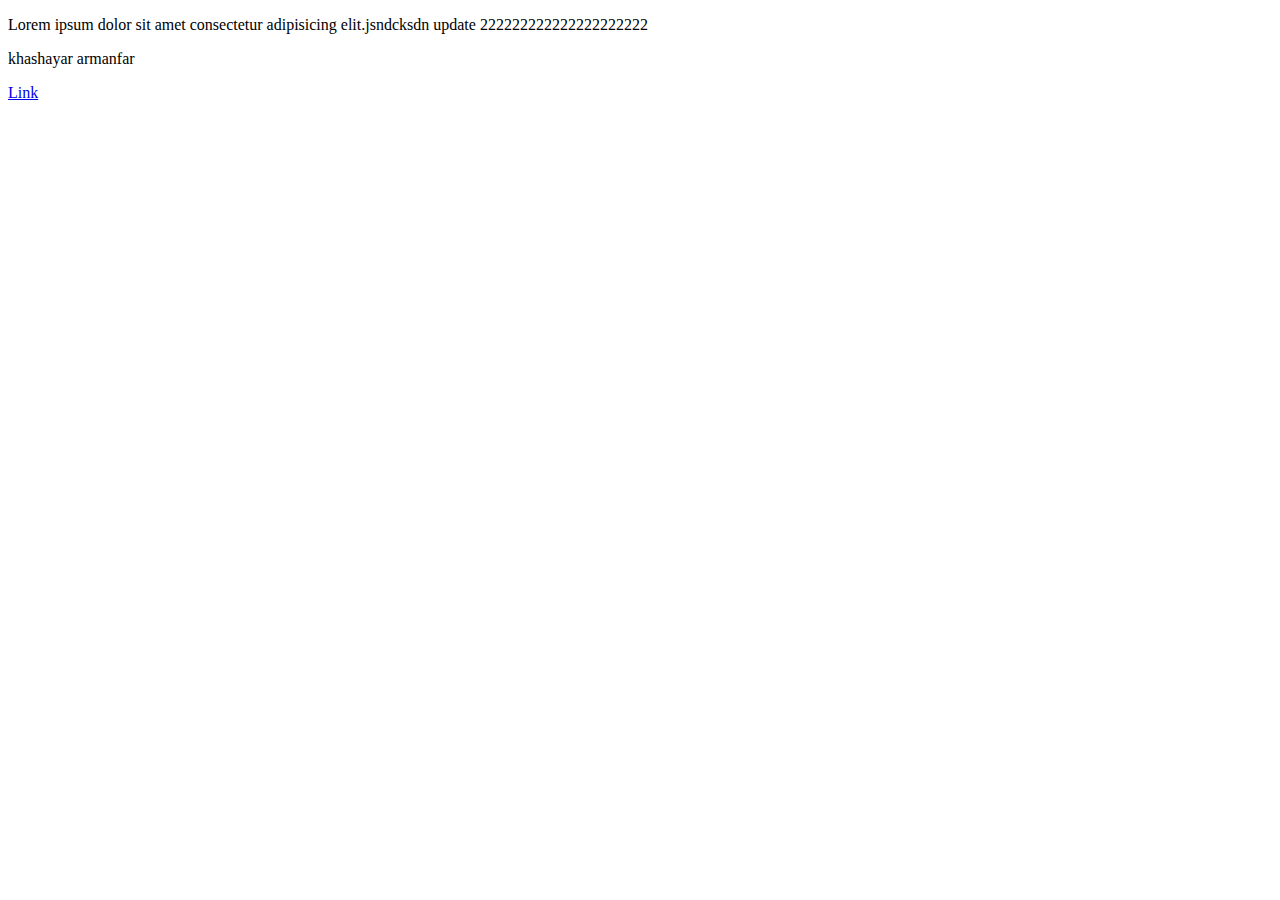
<file: index.html>
<!DOCTYPE html>
<html lang="en">

<head>
    <meta charset="UTF-8">
    <meta http-equiv="X-UA-Compatible" content="IE=edge">
    <meta name="viewport" content="width=device-width, initial-scale=1.0">
    <title>Document</title>
</head>

<body>
    <p>Lorem ipsum dolor sit amet consectetur adipisicing elit.jsndcksdn update 222222222222222222222</p>
    <p>khashayar armanfar</p>
    <div>
        <a href="#">Link</a>
    </div>
</body>

</html>
</file>
